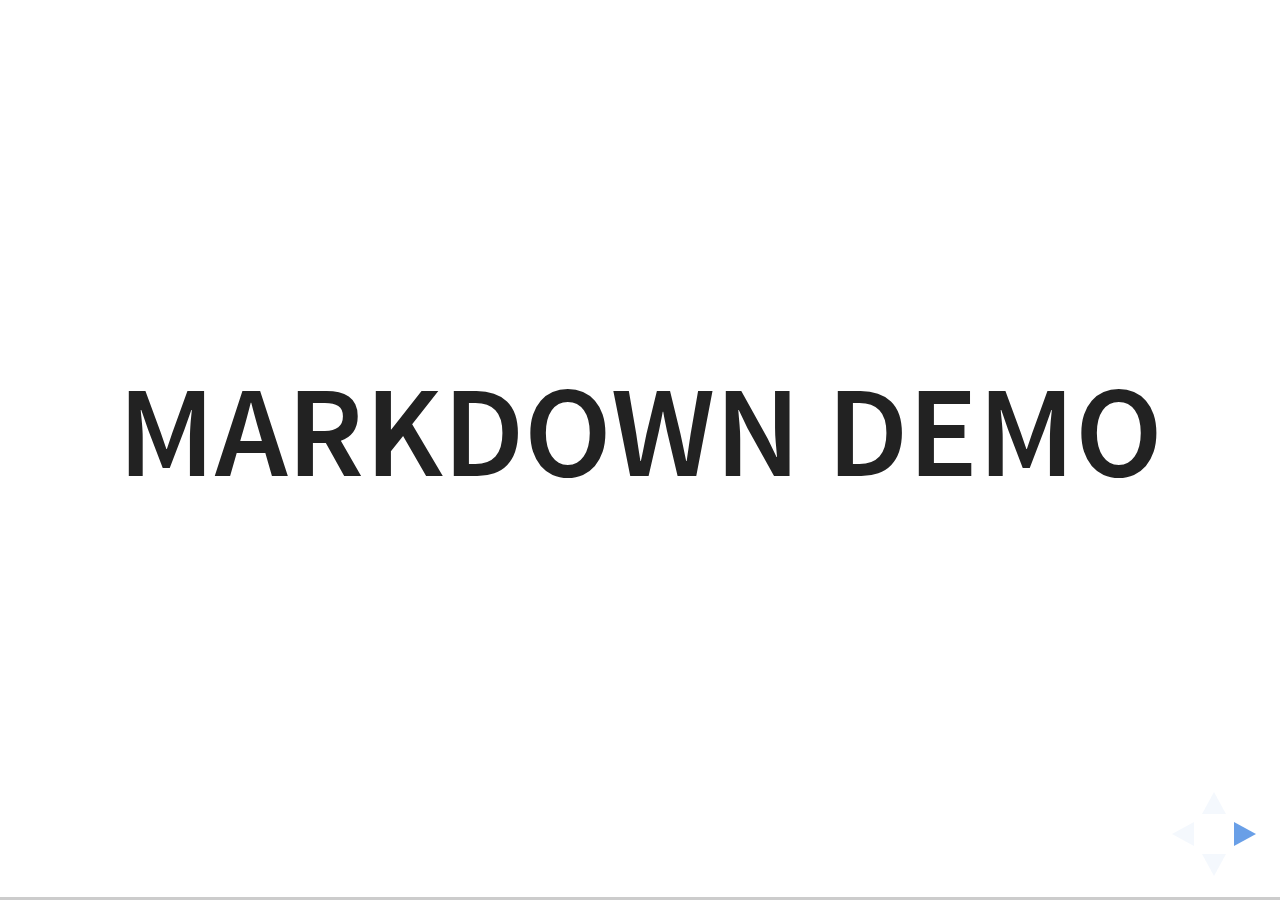
<file: plugin/markdown/example.html>
<!doctype html>
<html lang="en">

	<head>
		<meta charset="utf-8">

		<title>reveal.js - Markdown Demo</title>

		<link rel="stylesheet" href="../../css/reveal.css">
		<link rel="stylesheet" href="../../css/theme/white.css" id="theme">

        <link rel="stylesheet" href="../../lib/css/zenburn.css">
	</head>

	<body>

		<div class="reveal">

			<div class="slides">

                <!-- Use external markdown resource, separate slides by three newlines; vertical slides by two newlines -->
                <section data-markdown="example.md" data-separator="^\n\n\n" data-separator-vertical="^\n\n"></section>

                <!-- Slides are separated by three dashes (quick 'n dirty regular expression) -->
                <section data-markdown data-separator="---">
                    <script type="text/template">
                        ## Demo 1
                        Slide 1
                        ---
                        ## Demo 1
                        Slide 2
                        ---
                        ## Demo 1
                        Slide 3
                    </script>
                </section>

                <!-- Slides are separated by newline + three dashes + newline, vertical slides identical but two dashes -->
                <section data-markdown data-separator="^\n---\n$" data-separator-vertical="^\n--\n$">
                    <script type="text/template">
                        ## Demo 2
                        Slide 1.1

                        --

                        ## Demo 2
                        Slide 1.2

                        ---

                        ## Demo 2
                        Slide 2
                    </script>
                </section>

                <!-- No "extra" slides, since there are no separators defined (so they'll become horizontal rulers) -->
                <section data-markdown>
                    <script type="text/template">
                        A

                        ---

                        B

                        ---

                        C
                    </script>
                </section>

                <!-- Slide attributes -->
                <section data-markdown>
                    <script type="text/template">
                        <!-- .slide: data-background="#000000" -->
                        ## Slide attributes
                    </script>
                </section>

                <!-- Element attributes -->
                <section data-markdown>
                    <script type="text/template">
                        ## Element attributes
                        - Item 1 <!-- .element: class="fragment" data-fragment-index="2" -->
                        - Item 2 <!-- .element: class="fragment" data-fragment-index="1" -->
                    </script>
                </section>

                <!-- Code -->
                <section data-markdown>
                    <script type="text/template">
                        ```php
                        public function foo()
                        {
                            $foo = array(
                                'bar' => 'bar'
                            )
                        }
                        ```
                    </script>
                </section>

            </div>
		</div>

		<script src="../../lib/js/head.min.js"></script>
		<script src="../../js/reveal.js"></script>

		<script>

			Reveal.initialize({
				controls: true,
				progress: true,
				history: true,
				center: true,

				// Optional libraries used to extend on reveal.js
				dependencies: [
					{ src: '../../lib/js/classList.js', condition: function() { return !document.body.classList; } },
					{ src: 'marked.js', condition: function() { return !!document.querySelector( '[data-markdown]' ); } },
                    { src: 'markdown.js', condition: function() { return !!document.querySelector( '[data-markdown]' ); } },
                    { src: '../highlight/highlight.js', async: true, callback: function() { hljs.initHighlightingOnLoad(); } },
					{ src: '../notes/notes.js' }
				]
			});

		</script>

	</body>
</html>
</file>
<file: css/theme/white.css>
/**
 * White theme for reveal.js. This is the opposite of the 'black' theme.
 *
 * By Hakim El Hattab, http://hakim.se
 */
@import url(../../lib/font/source-sans-pro/source-sans-pro.css);
section.has-dark-background, section.has-dark-background h1, section.has-dark-background h2, section.has-dark-background h3, section.has-dark-background h4, section.has-dark-background h5, section.has-dark-background h6 {
  color: #fff; }

/*********************************************
 * GLOBAL STYLES
 *********************************************/
body {
  background: #fff;
  background-color: #fff; }

.reveal {
  font-family: "Source Sans Pro", Helvetica, sans-serif;
  font-size: 42px;
  font-weight: normal;
  color: #222; }

::selection {
  color: #fff;
  background: #98bdef;
  text-shadow: none; }

::-moz-selection {
  color: #fff;
  background: #98bdef;
  text-shadow: none; }

.reveal .slides > section,
.reveal .slides > section > section {
  line-height: 1.3;
  font-weight: inherit; }

/*********************************************
 * HEADERS
 *********************************************/
.reveal h1,
.reveal h2,
.reveal h3,
.reveal h4,
.reveal h5,
.reveal h6 {
  margin: 0 0 20px 0;
  color: #222;
  font-family: "Source Sans Pro", Helvetica, sans-serif;
  font-weight: 600;
  line-height: 1.2;
  letter-spacing: normal;
  text-transform: uppercase;
  text-shadow: none;
  word-wrap: break-word; }

.reveal h1 {
  font-size: 2.5em; }

.reveal h2 {
  font-size: 1.6em; }

.reveal h3 {
  font-size: 1.3em; }

.reveal h4 {
  font-size: 1em; }

.reveal h1 {
  text-shadow: none; }

/*********************************************
 * OTHER
 *********************************************/
.reveal p {
  margin: 20px 0;
  line-height: 1.3; }

/* Ensure certain elements are never larger than the slide itself */
.reveal img,
.reveal video,
.reveal iframe {
  max-width: 95%;
  max-height: 95%; }

.reveal strong,
.reveal b {
  font-weight: bold; }

.reveal em {
  font-style: italic; }

.reveal ol,
.reveal dl,
.reveal ul {
  display: inline-block;
  text-align: left;
  margin: 0 0 0 1em; }

.reveal ol {
  list-style-type: decimal; }

.reveal ul {
  list-style-type: disc; }

.reveal ul ul {
  list-style-type: square; }

.reveal ul ul ul {
  list-style-type: circle; }

.reveal ul ul,
.reveal ul ol,
.reveal ol ol,
.reveal ol ul {
  display: block;
  margin-left: 40px; }

.reveal dt {
  font-weight: bold; }

.reveal dd {
  margin-left: 40px; }

.reveal q,
.reveal blockquote {
  quotes: none; }

.reveal blockquote {
  display: block;
  position: relative;
  width: 70%;
  margin: 20px auto;
  padding: 5px;
  font-style: italic;
  background: rgba(255, 255, 255, 0.05);
  box-shadow: 0px 0px 2px rgba(0, 0, 0, 0.2); }

.reveal blockquote p:first-child,
.reveal blockquote p:last-child {
  display: inline-block; }

.reveal q {
  font-style: italic; }

.reveal pre {
  display: block;
  position: relative;
  width: 90%;
  margin: 20px auto;
  text-align: left;
  font-size: 0.55em;
  font-family: monospace;
  line-height: 1.2em;
  word-wrap: break-word;
  box-shadow: 0px 0px 6px rgba(0, 0, 0, 0.3); }

.reveal code {
  font-family: monospace; }

.reveal pre code {
  display: block;
  padding: 5px;
  overflow: auto;
  max-height: 400px;
  word-wrap: normal; }

.reveal table {
  margin: auto;
  border-collapse: collapse;
  border-spacing: 0; }

.reveal table th {
  font-weight: bold; }

.reveal table th,
.reveal table td {
  text-align: left;
  padding: 0.2em 0.5em 0.2em 0.5em;
  border-bottom: 1px solid; }

.reveal table th[align="center"],
.reveal table td[align="center"] {
  text-align: center; }

.reveal table th[align="right"],
.reveal table td[align="right"] {
  text-align: right; }

.reveal table tbody tr:last-child th,
.reveal table tbody tr:last-child td {
  border-bottom: none; }

.reveal sup {
  vertical-align: super; }

.reveal sub {
  vertical-align: sub; }

.reveal small {
  display: inline-block;
  font-size: 0.6em;
  line-height: 1.2em;
  vertical-align: top; }

.reveal small * {
  vertical-align: top; }

/*********************************************
 * LINKS
 *********************************************/
.reveal a {
  color: #2a76dd;
  text-decoration: none;
  -webkit-transition: color .15s ease;
  -moz-transition: color .15s ease;
  transition: color .15s ease; }

.reveal a:hover {
  color: #6ca0e8;
  text-shadow: none;
  border: none; }

.reveal .roll span:after {
  color: #fff;
  background: #1a53a1; }

/*********************************************
 * IMAGES
 *********************************************/
.reveal section img {
  margin: 15px 0px;
  background: rgba(255, 255, 255, 0.12);
  border: 4px solid #222;
  box-shadow: 0 0 10px rgba(0, 0, 0, 0.15); }

.reveal section img.plain {
  border: 0;
  box-shadow: none; }

.reveal a img {
  -webkit-transition: all .15s linear;
  -moz-transition: all .15s linear;
  transition: all .15s linear; }

.reveal a:hover img {
  background: rgba(255, 255, 255, 0.2);
  border-color: #2a76dd;
  box-shadow: 0 0 20px rgba(0, 0, 0, 0.55); }

/*********************************************
 * NAVIGATION CONTROLS
 *********************************************/
.reveal .controls .navigate-left,
.reveal .controls .navigate-left.enabled {
  border-right-color: #2a76dd; }

.reveal .controls .navigate-right,
.reveal .controls .navigate-right.enabled {
  border-left-color: #2a76dd; }

.reveal .controls .navigate-up,
.reveal .controls .navigate-up.enabled {
  border-bottom-color: #2a76dd; }

.reveal .controls .navigate-down,
.reveal .controls .navigate-down.enabled {
  border-top-color: #2a76dd; }

.reveal .controls .navigate-left.enabled:hover {
  border-right-color: #6ca0e8; }

.reveal .controls .navigate-right.enabled:hover {
  border-left-color: #6ca0e8; }

.reveal .controls .navigate-up.enabled:hover {
  border-bottom-color: #6ca0e8; }

.reveal .controls .navigate-down.enabled:hover {
  border-top-color: #6ca0e8; }

/*********************************************
 * PROGRESS BAR
 *********************************************/
.reveal .progress {
  background: rgba(0, 0, 0, 0.2); }

.reveal .progress span {
  background: #2a76dd;
  -webkit-transition: width 800ms cubic-bezier(0.26, 0.86, 0.44, 0.985);
  -moz-transition: width 800ms cubic-bezier(0.26, 0.86, 0.44, 0.985);
  transition: width 800ms cubic-bezier(0.26, 0.86, 0.44, 0.985); }
</file>
<file: lib/css/zenburn.css>
/*

Zenburn style from voldmar.ru (c) Vladimir Epifanov <voldmar@voldmar.ru>
based on dark.css by Ivan Sagalaev

*/

.hljs {
  display: block;
  overflow-x: auto;
  padding: 0.5em;
  background: #3f3f3f;
  color: #dcdcdc;
}

.hljs-keyword,
.hljs-selector-tag,
.hljs-tag {
  color: #e3ceab;
}

.hljs-template-tag {
  color: #dcdcdc;
}

.hljs-number {
  color: #8cd0d3;
}

.hljs-variable,
.hljs-template-variable,
.hljs-attribute {
  color: #efdcbc;
}

.hljs-literal {
  color: #efefaf;
}

.hljs-subst {
  color: #8f8f8f;
}

.hljs-title,
.hljs-name,
.hljs-selector-id,
.hljs-selector-class,
.hljs-section,
.hljs-type {
  color: #efef8f;
}

.hljs-symbol,
.hljs-bullet,
.hljs-link {
  color: #dca3a3;
}

.hljs-deletion,
.hljs-string,
.hljs-built_in,
.hljs-builtin-name {
  color: #cc9393;
}

.hljs-addition,
.hljs-comment,
.hljs-quote,
.hljs-meta {
  color: #7f9f7f;
}


.hljs-emphasis {
  font-style: italic;
}

.hljs-strong {
  font-weight: bold;
}
</file>
